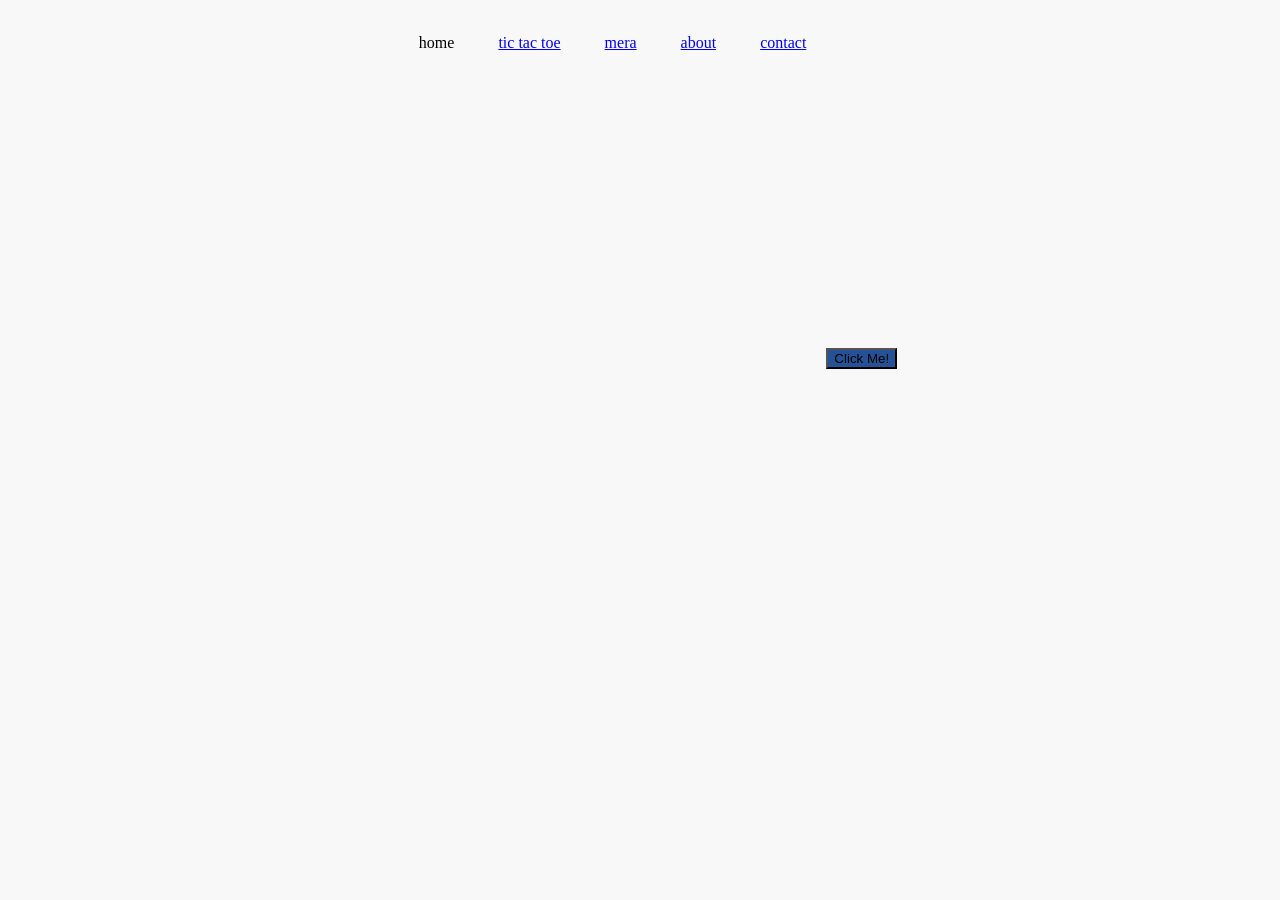
<file: index.html>
<!doctype html>
<html>
  <head>
    <title>Page Title</title>
    <link rel="stylesheet" href="homepage.css" />
  </head>
  <body>
    <header>
      <ul>
        <li>home</li>
        <li><a href="tictactoe.html">tic tac toe</a></li>
        <li><a href="meraGhar.html">mera</a></li>
        <li><a href="about.html">about</a></li>
        <li><a href="contact.html">contact</a></li>
      </ul>
    </header>
    <div class="button-container">
      <button class="my-button" type="button" onmouseout="colorChange()">
        Click Me!
      </button>
    </div>
    <script src="homepage.js"></script>
  </body>
</html>
</file>
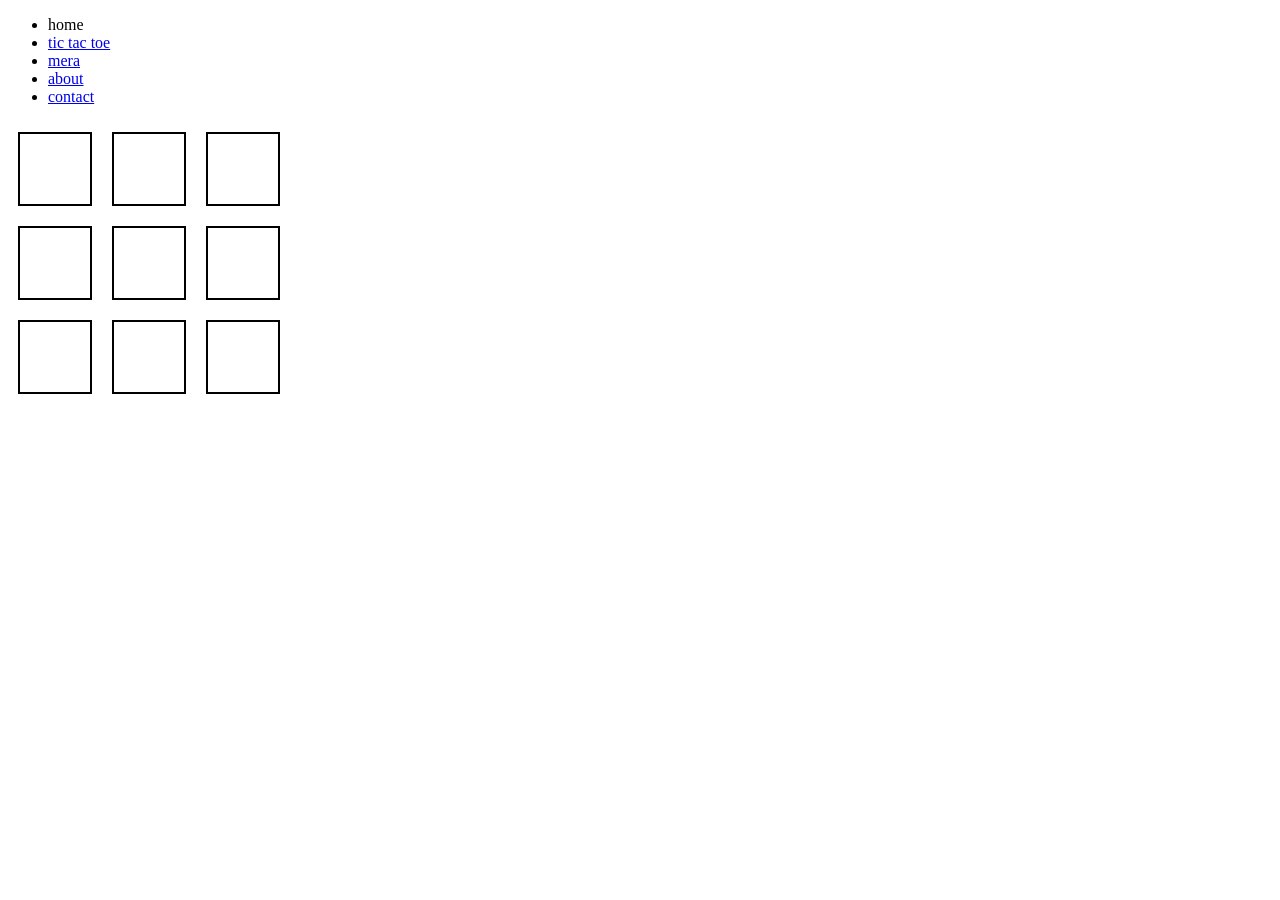
<file: tictactoe.html>
<!doctype html>
<html>
  <head>
    <style>
      .row {
        display: flex;
      }

      .box {
        background-color: white;
        width: 30px;
        height: 30px;
        border: 2px solid black;
        padding: 20px;
        margin: 10px;
      }
    </style>
  </head>
  <body>
    <header>
      <ul>
        <li>home</li>
        <li><a href="tictactoe.html">tic tac toe</a></li>
        <li><a href="meraGhar.html">mera</a></li>
        <li><a href="about.html">about</a></li>
        <li><a href="contact.html">contact</a></li>
      </ul>
    </header>
    <div class="tictactoe-container">
      <div class="row">
        <div class="box"></div>
        <div class="box"></div>
        <div class="box"></div>
      </div>
      <div class="row">
        <div class="box"></div>
        <div class="box"></div>
        <div class="box"></div>
      </div>
      <div class="row">
        <div class="box"></div>
        <div class="box"></div>
        <div class="box"></div>
      </div>
    </div>
  </body>
</html>
</file>
<file: homepage.css>
body {
  background-color: rgb(248, 248, 248);
  display: flex;
  width: 100%;
  height: 700px;
  justify-content: center;
}

header {
  display: block;
}

ul {
  display: block;
  list-style-type: none;
  padding: 0;
}
li {
  display: inline-block;
  margin: 0 10px;
  padding: 10px;
}

button {
  display: block;
  margin: 20px auto;
  background-color: #255296;
  max-height: 30px;
}

.button-container {
  display: flex;
  align-items: center;
}
</file>
